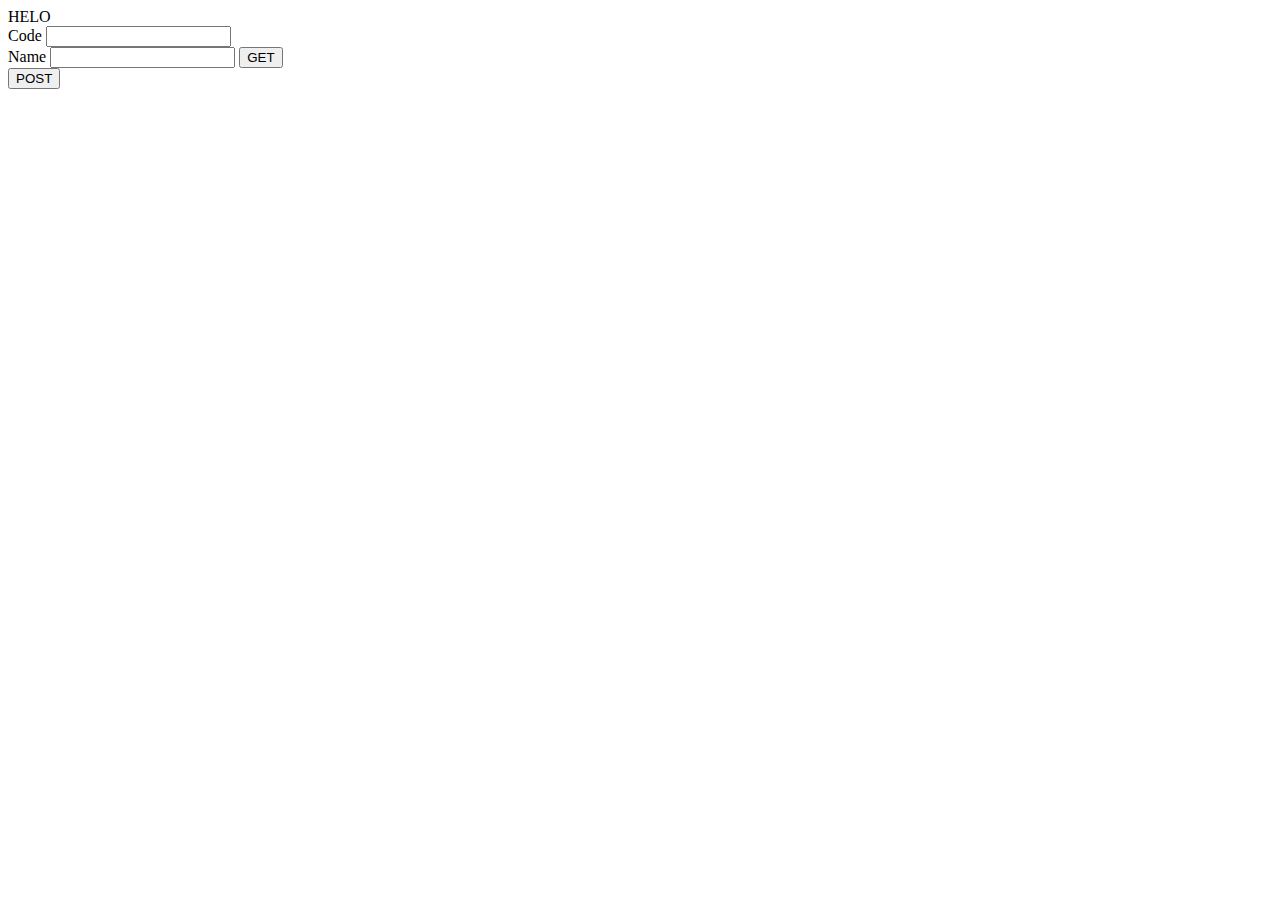
<file: index.html>
<!DOCTYPE HTML>
<html lang='en'>
<head>
<title>TMWebRock Examples</title>
<meta charset='utf-8'>
<script src='/jquery/jquery.js'></script>
</head>
<body>
HELO
<form action='schoolService/student/add' method='get'>
Code <input type="text" name="cd" id="cd"> <br>
Name <input type="text" name="nm" id="nm">
<button type='submit'>GET</button>
</form>
<form action='schoolService/student/add' method='post'>
<button type='submit'>POST</button>
</form>
</body>
</html>
</file>
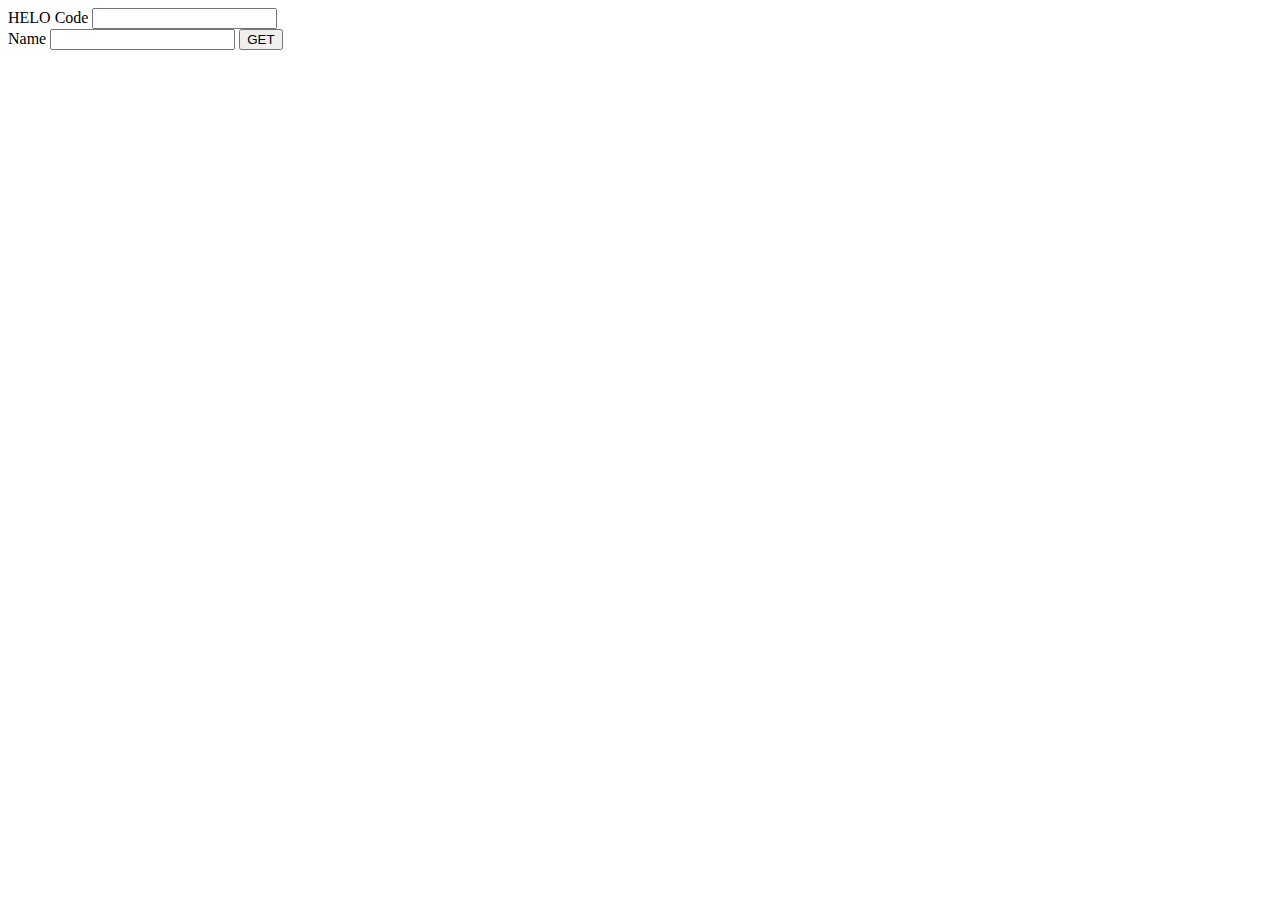
<file: index1.html>
<!DOCTYPE HTML>
<html lang='en'>
<head>
<title>TMWebRock Examples</title>
<meta charset='utf-8'>
<script src='jquery/jquery.js'></script>
<script>
function addItem()
{
alert("addItem got called");
var code=$("#cd").val();
var name=$("#nm").val();
alert("code"+code+" name "+name);
var item={
"code" : code,
"name" :name
};
$.post("schoolService/student/add",JSON.stringify(item),function(data){ alert(data) });
}
</script>
</head>
<body>
HELO
Code <input type="text" name="cd" id="cd"> <br>
Name <input type="text" name="nm" id="nm">
<button type='button' onclick='addItem()'>GET</button>
</body>
</html>
</file>
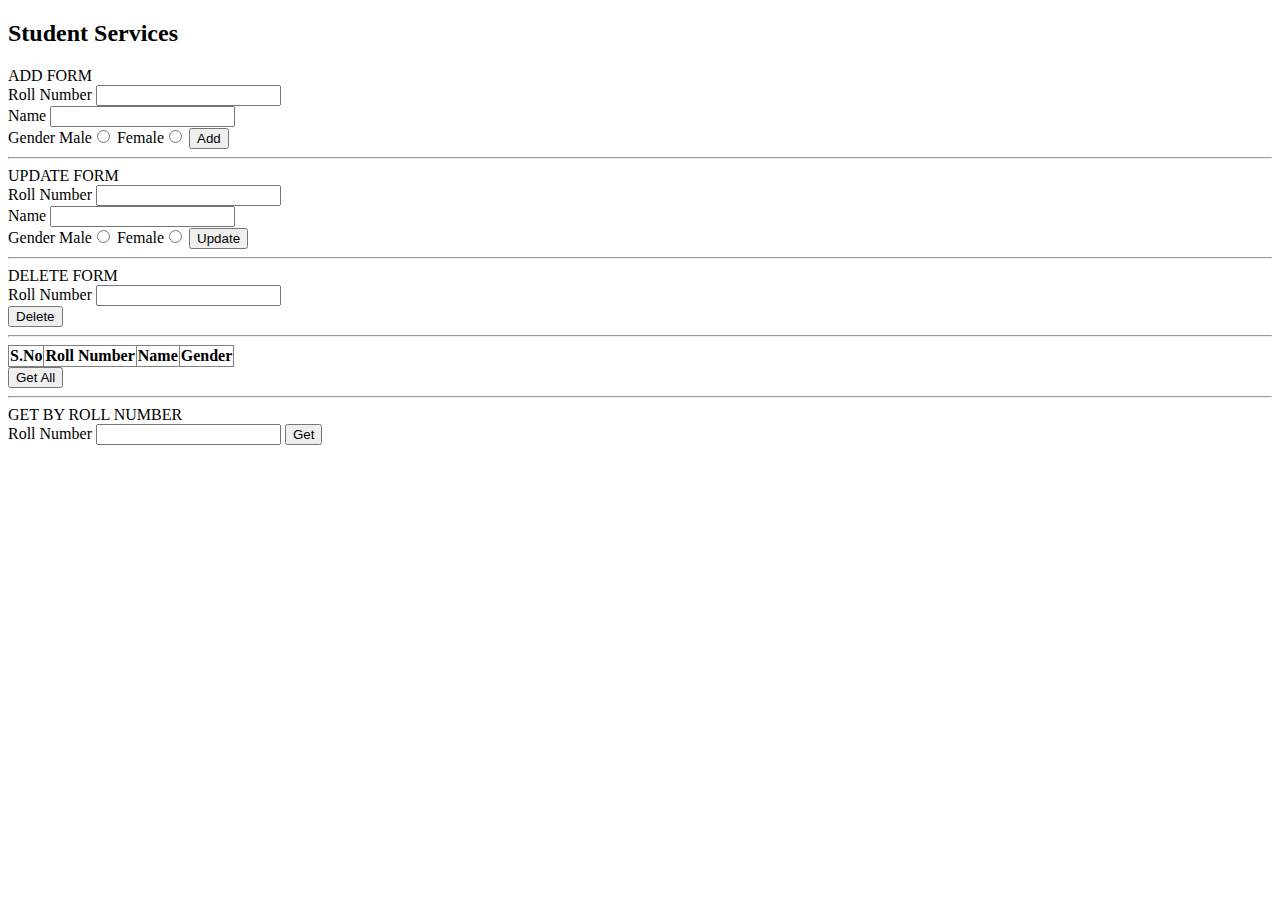
<file: index2.html>
<!DOCTYPE HTML>
<html lang='en'>
<head>
<title>TMWebRock Examples</title>
<meta charset='utf-8'>
<script src='jquery/jquery.js'></script>
<script>
class Student
{
constructor()
{
this.rollNumber=0;
this.name="";
this.gender='';
}
}
class StudentService
{
add(student)
{
var prm=new Promise(function(resolve,reject){
if((student instanceof Student)==false)
{
reject("instance of Student class should be passed to add method");
return;
}
var s={
"rollNumber" : parseInt(student.rollNumber),
"name" : student.name,
"gender" : student.gender
};
$.post("schoolService/student/add",JSON.stringify(s),function(data){
if(data.isSuccessful) resolve();
else reject(data.exception);
},"json");
});
return prm;
}


update(student)
{
var prm=new Promise(function(resolve,reject){
if((student instanceof Student)==false)
{
reject("instance of Student class should be passed to add method");
return;
}
var s={
"rollNumber" : parseInt(student.rollNumber),
"name" : student.name,
"gender" : student.gender
};
$.post("schoolService/student/update",JSON.stringify(s),function(data){
if(data.isSuccessful) resolve();
else reject(data.exception);
},"json");
});
return prm;
}

delete(formName)
{
var prm=new Promise(function(resolve,reject){
if((Number.isInteger(rollNumber))==false)
{
reject("instance of Student class should be passed to add method");
return;
}
$.get("schoolService/student/delete?"+$("#"+formName+"").serialize(),function(data){
if(data.isSuccessful) resolve();
else reject(data.exception);
},"json");
});
return prm;
}

getAll()
{
var prm=new Promise(function(resolve,reject){
$.get("schoolService/student/getAll",function(data,status){
if(status!="success")
{
reject("Some Error Occured");
return;
}
if(data==null)
{
reject("Some Error Occured");
return;
}
if(data.isSuccessful==false)
{
reject("Some Error Occured");
return;
}
resolve(data.response);
},"json");
});
return prm;
}

getByRollNumber(rollNumber)
{
var prm=new Promise(function(resolve,reject){
$.get("schoolService/student/getByRollNumber?rollNumber="+rollNumber,function(data,status){
if(status!="success")
{
reject("Some error occured");
return;
}
if(data==null)
{
reject("Some error occured");
return;
}
if(data.isSuccessful==false)
{
reject(data.exception);
return;
}
resolve(data.response);
},"json");
});
return prm;
}
}
</script>
<script>
function addStudent()
{
var rollNumber=$("#addForm input[name=rollNumber]").val();
var name=$("#addForm input[name=name]").val();
var gender=$("#addForm input[name='gender']:checked").val();
var student=new Student();
student.rollNumber=rollNumber;
student.name=name;
student.gender=gender;
var studentService=new StudentService();
var prm=studentService.add(student);
prm.then(function(){
alert("Student added.");
},function(error){
alert(error);
});
}

function updateStudent()
{
var rollNumber=$("#updateForm input[name=rollNumber]").val();
var name=$("#updateForm input[name=name]").val();
var gender=$("#updateForm input[name='gender']:checked").val();
var student=new Student();
student.rollNumber=rollNumber;
student.name=name;
student.gender=gender;
var studentService=new StudentService();
var prm=studentService.update(student);
prm.then(function(){
alert("Student updated.");
},function(error){
alert(error);
});
}

function deleteStudent()
{
var rollNumber=$("#deleteForm input[name=rollNumber]").val();
var studentService=new StudentService();
var prm=studentService.delete("deleteForm");
prm.then(function(){
alert("Student Deleted.");
},function(error){
alert(error);
});
}

function getAll()
{
var prm=new StudentService().getAll();
prm.then(function(data){
var tablebody=$("#tbl tbody");
var row;
var data;
var sno=1;
for(d of data)
{
row=$("<tr></tr>");
data=$("<td>"+sno+"</td>");
row.append(data);
data=$("<td>"+d.rollNumber+"</td>");
row.append(data);
data=$("<td>"+d.name+"</td>");
row.append(data);
data=$("<td>"+d.gender+"</td>");
row.append(data);
tablebody.append(row);
sno++;
}
},function(error){alert(error)});
}

function getByRollNumber()
{
var rollNumber=$("#getByRollNumberForm input[name=rollNumber]").val();
var prm=new StudentService().getByRollNumber(rollNumber);
prm.then(function(data){
alert("Roll Number: "+data.rollNumber+", Name: "+data.name+", Gender: "+data.gender)},function(error){alert(error)});
}
</script>
</head>
<body>
<form id="addForm">
<h2>Student Services</h2>
ADD FORM<br>
Roll Number <input type='text' name='rollNumber' id='rollNumber'><br>
Name <input type='text' name='name' id='name'><br>
Gender
Male<input type='radio' name='gender' id='male' value='M'>
Female<input type='radio' name='gender' id='female' value='F'>
<button type='button' onclick='addStudent()'>Add</button>
</form>
<hr>
<form id='updateForm'>
UPDATE FORM<br>
Roll Number <input type='text' name='rollNumber' id='rollNumber'><br>
Name <input type='text' name='name' id='name'><br>
Gender
Male<input type='radio' name='gender' id='male' value='M'>
Female<input type='radio' name='gender' id='female' value='F'>
<button type='button' onclick='updateStudent()'>Update</button>
</form>
<hr>
<form id='deleteForm'>
DELETE FORM<br>
Roll Number <input type='text' name='rollNumber' id='rollNumber'><br>
<button type='button' onclick='deleteStudent()'>Delete</button>
</form>
<hr>
<table id='tbl' border='1' style='border-collapse: collapse'>
<thead>
<tr>
<th>S.No</th>
<th>Roll Number</th>
<th>Name</th>
<th>Gender</th>
</tr>
</thead>
<tbody>
</tbody>
</table>
<button type='button' onclick='getAll()'>Get All</button>
<hr>
GET BY ROLL NUMBER<br>
<form id='getByRollNumberForm'>
Roll Number 
<input type='text' name='rollNumber' id='rollNumber'>
<button type='button' onclick='getByRollNumber()'>Get</button>
</form>
</body>
</html>
</file>
